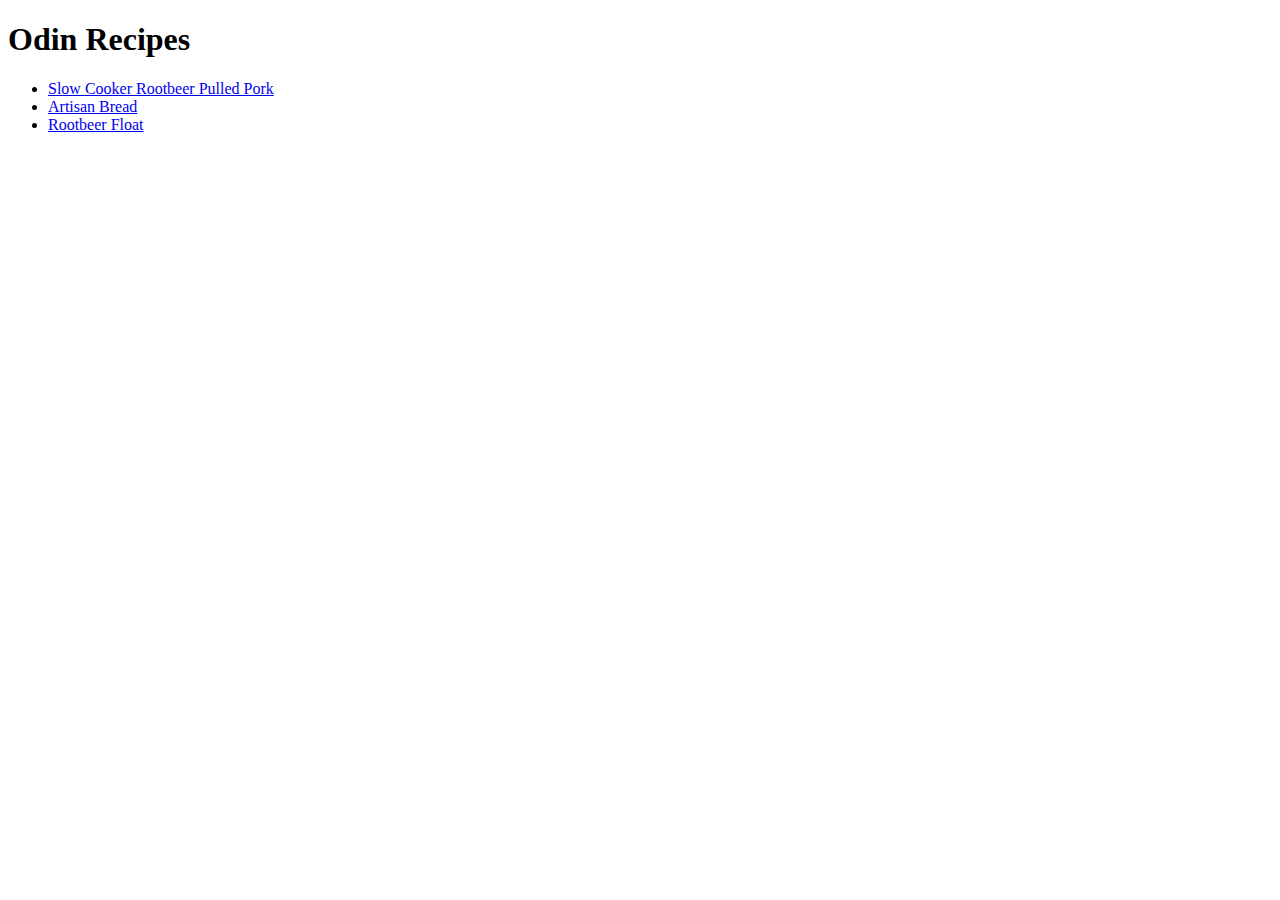
<file: index.html>
<!DOCTYPE html>
<html lang="en">
    <head>
        <meta charset="utf-8">
        <title>Odin Recipes</title>
        <link rel="stylesheet" href="style.css">
    </head>
    <body>
    <h1>Odin Recipes</h1>
    <ul>
        <li><a href="recipes/pulledpork.html">Slow Cooker Rootbeer Pulled Pork</a></li>
        <li><a href="recipes/bread.html">Artisan Bread</a></li>
        <li><a href="recipes/rootbeerfloat.html">Rootbeer Float</a></li>
    </ul>
    </body>
    </html>
</file>
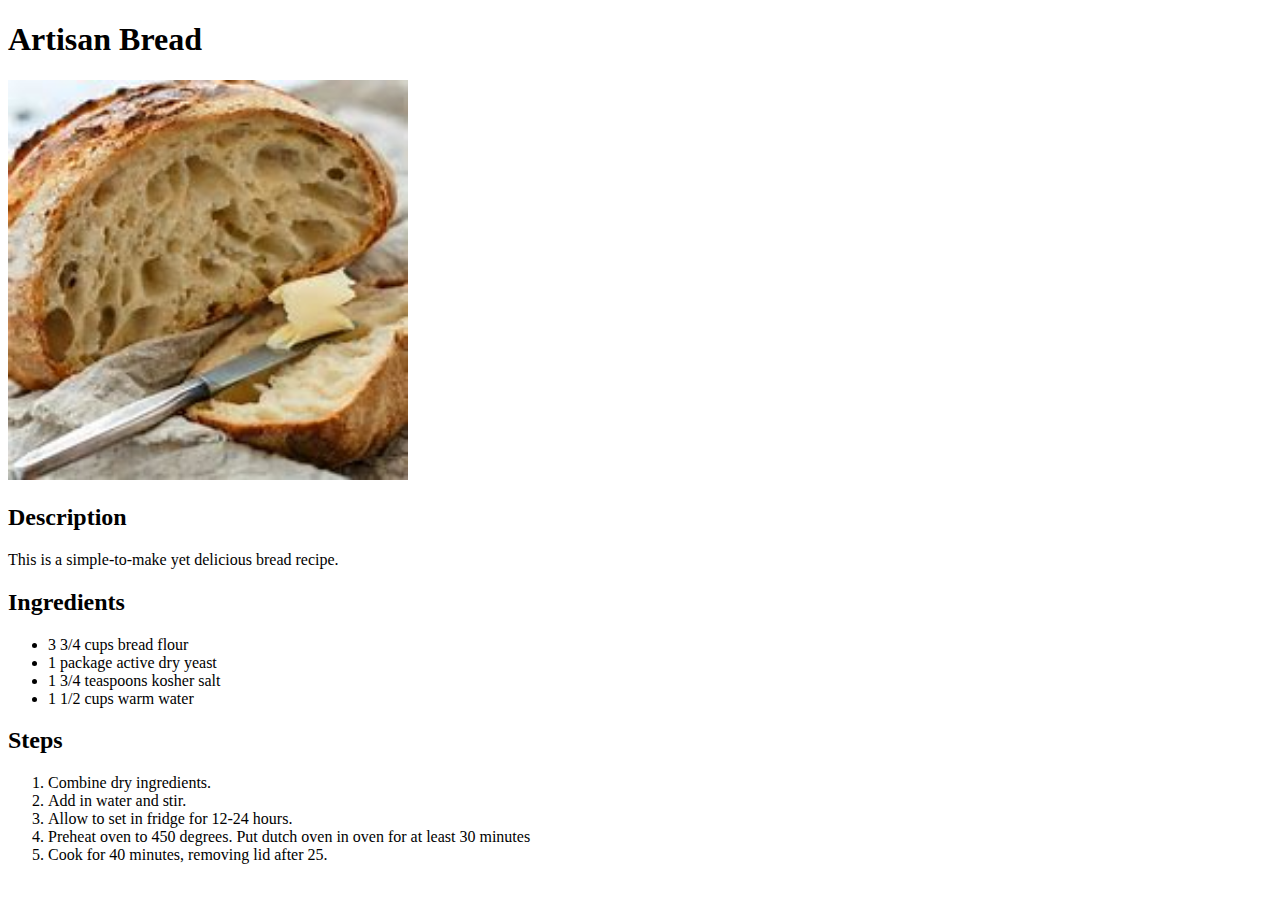
<file: recipes/bread.html>
<!DOCTYPE html>
<html lang="en">
    <head>
        <meta charset="utf-8">
        <title>Artisan Bread</title>
        <link rel="stylesheet" href="../style.css">
    </head>
    <body>
        <h1>Artisan Bread</h1>
        <img class="topimage" src="../img/bread.jpeg">
        <h2>Description</h2>
        <p>This is a simple-to-make yet delicious bread recipe.</p>
        <h2>Ingredients</h2>
        <ul>
            <li>3 3/4 cups bread flour</li>
            <li>1 package active dry yeast</li>
            <li>1 3/4 teaspoons kosher salt</li>
            <li>1 1/2 cups warm water</li>
        </ul>
        <h2>Steps</h2>
        <ol>
            <li>Combine dry ingredients.</li>
            <li>Add in water and stir.</li>
            <li>Allow to set in fridge for 12-24 hours.</li>
            <li>Preheat oven to 450 degrees. Put dutch oven in oven for
                at least 30 minutes</li>
            <li>Cook for 40 minutes, removing lid after 25.</li>
        </ol>
    </body>
</html>
</file>
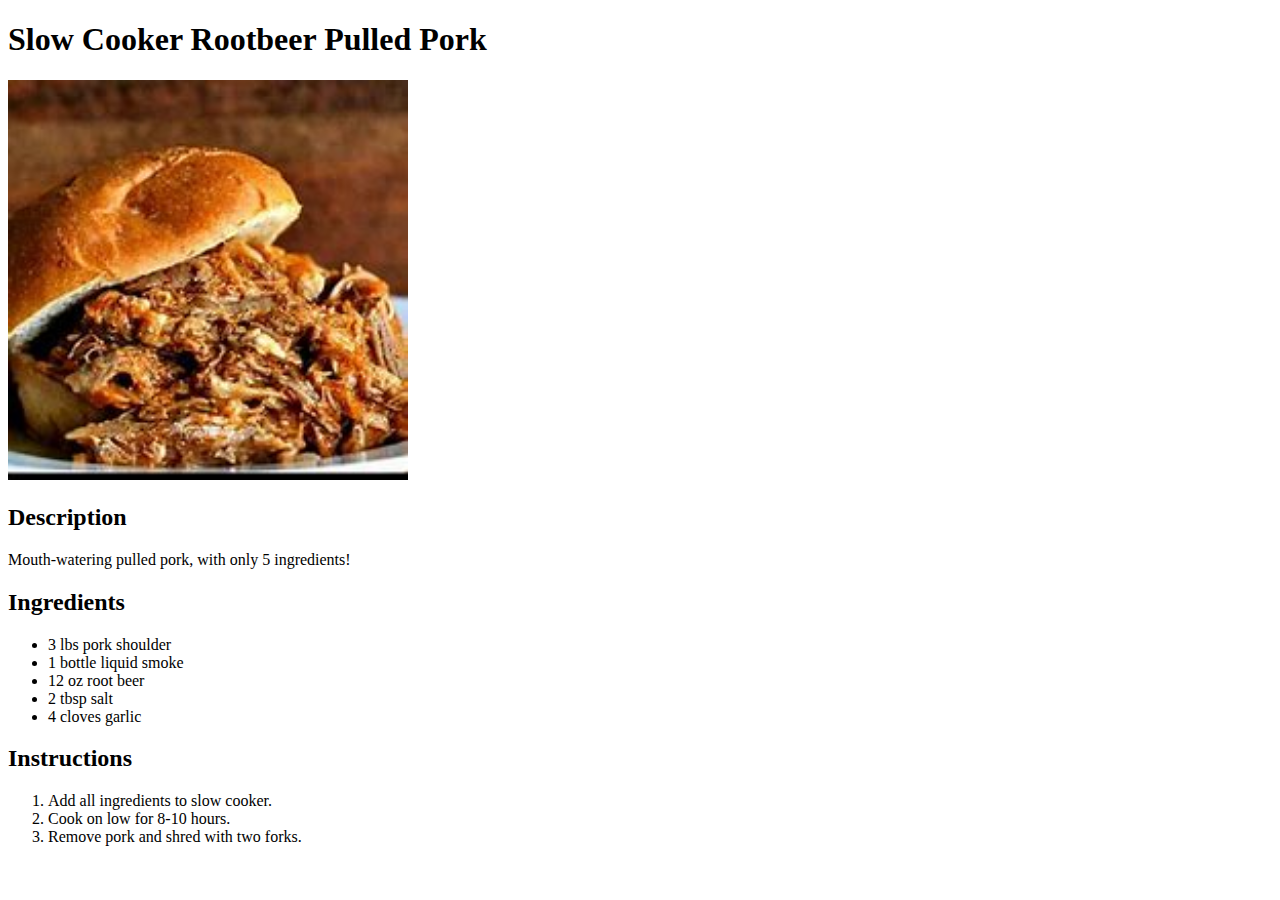
<file: recipes/pulledpork.html>
<!DOCTYPE html>
<HTML lang="en">
    <head>
        <meta charset="utf-8">
        <title>Slow Cooker Rootbeer Pulled Pork</title>
        <link rel="stylesheet" href="../style.css">
    </head>
    <body>
        <h1>Slow Cooker Rootbeer Pulled Pork</h1>
        <img class="topimage" src="../img/pork.jpeg">
        <h2>Description</h2>
        <p>Mouth-watering pulled pork, with only 5 ingredients!</p>
        <h2>Ingredients</h2>
        <ul>
            <li>3 lbs pork shoulder</li>
            <li>1 bottle liquid smoke</li>
            <li>12 oz root beer</li>
            <li>2 tbsp salt</li>
            <li>4 cloves garlic</li>
        </ul>
        <h2>Instructions</h2>
        <ol>
            <li>Add all ingredients to slow cooker.</li>
            <li>Cook on low for 8-10 hours.</li>
            <li>Remove pork and shred with two forks.</li>
        </ol>

    </body>
</HTML>
</file>
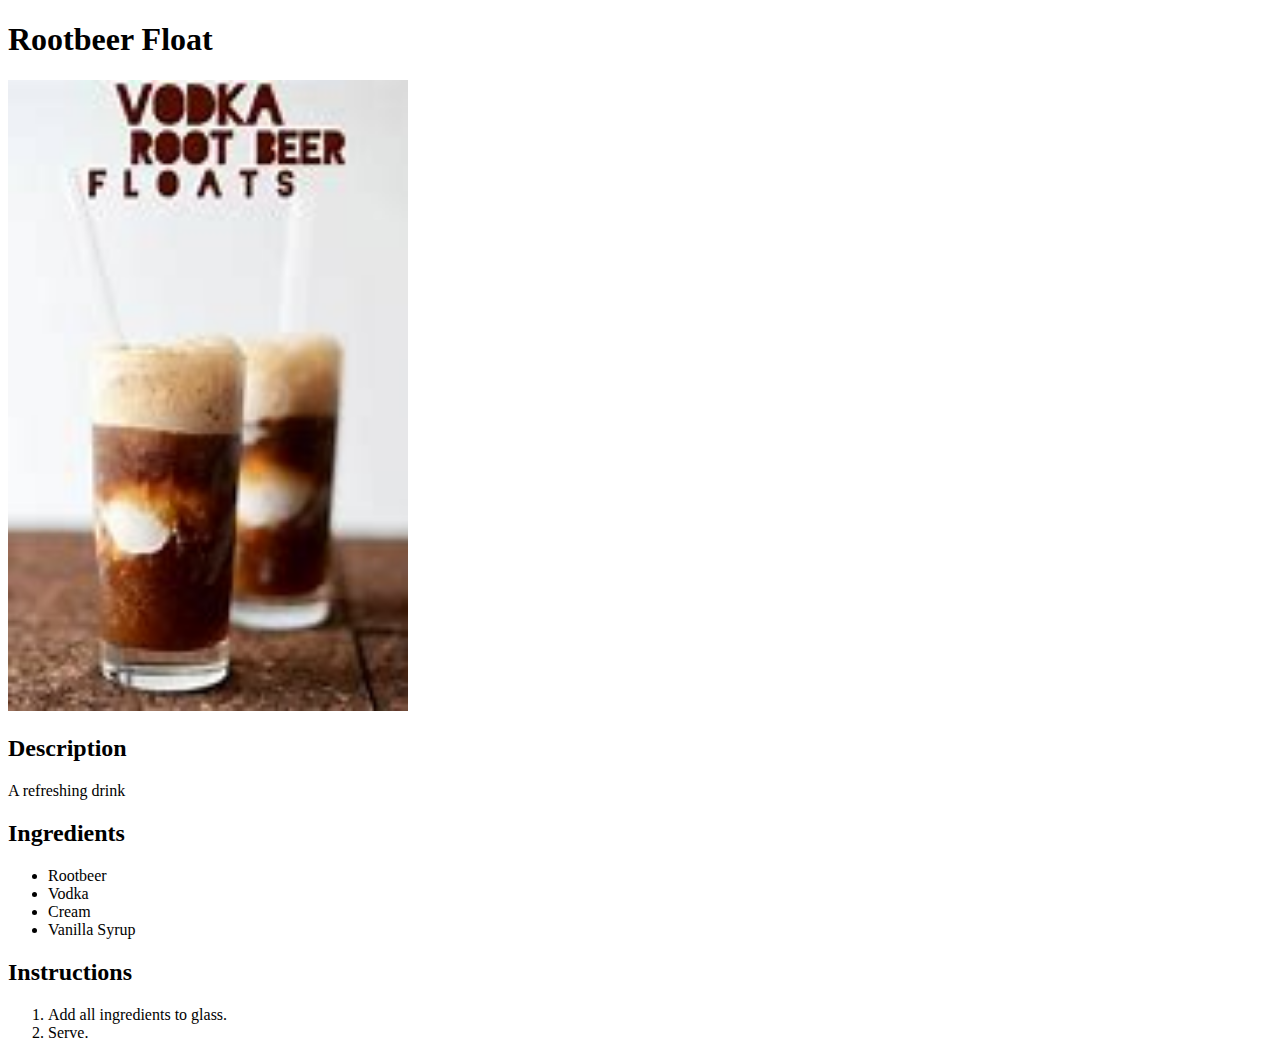
<file: recipes/rootbeerfloat.html>
<!DOCTYPE html>
<HTML lang="en">
    <head>
        <meta charset="utf-8">
        <title>Rootbeer Float</title>
        <link rel="stylesheet" href="../style.css">
    </head>
    <body>
        <h1>Rootbeer Float</h1>
        <img class="topimage" src="../img/float.jpeg">
        <h2>Description</h2>
        <p>A refreshing drink</p>
        <h2>Ingredients</h2>
        <ul>
            <li>Rootbeer</li>
            <li>Vodka</li>
            <li>Cream</li>
            <li>Vanilla Syrup</li>
        </ul>
        <h2>Instructions</h2>
        <ol>
            <li>Add all ingredients to glass.</li>
            <li>Serve.</li>
        </ol>

    </body>
</HTML>
</file>
<file: style.css>
li {
    font-size: 20cpx;
}

.topimage {
    height: auto;
    width: 400px;
}
</file>
